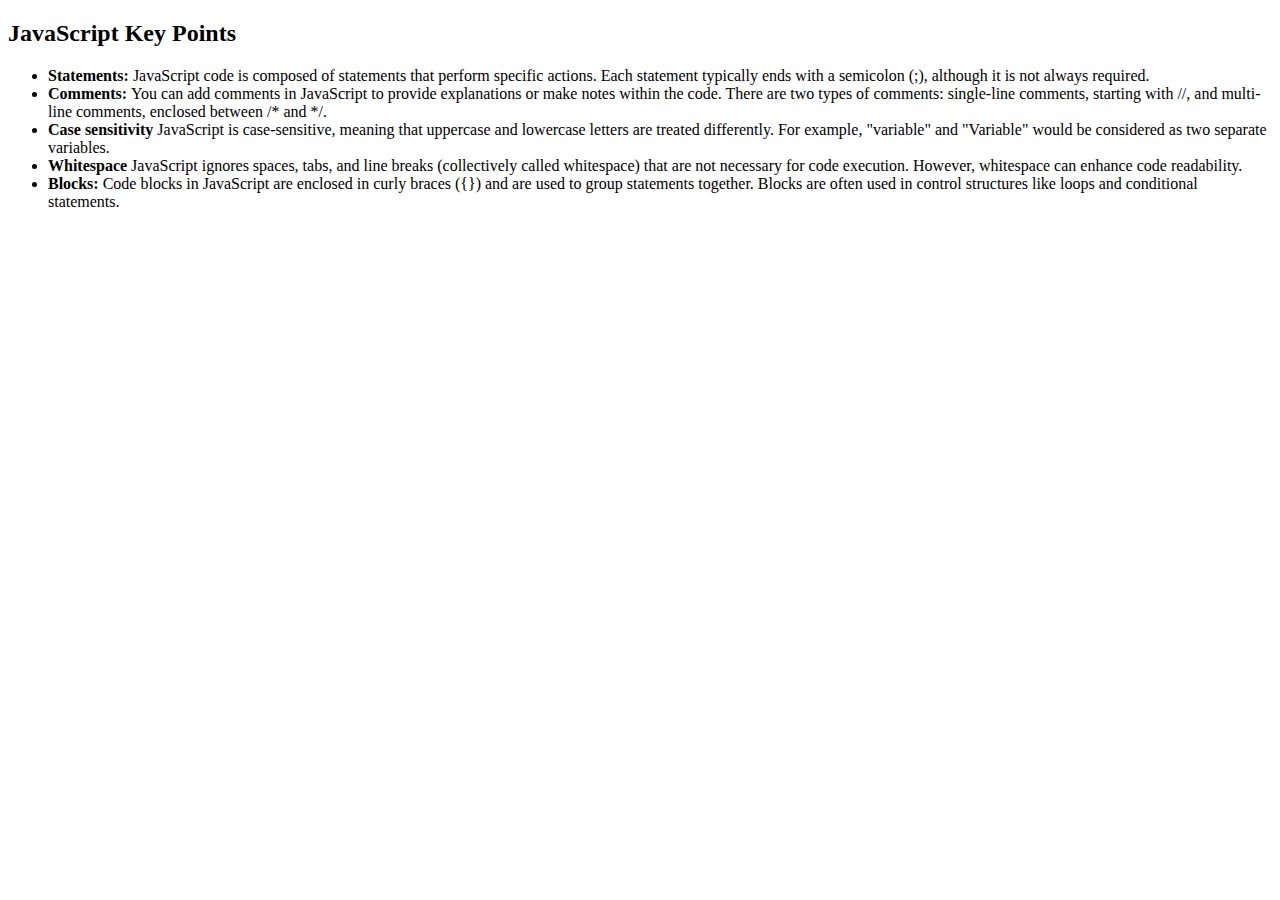
<file: 6 - JavaScript/index.html>
<!DOCTYPE html>
<html lang="en">
  <head>
    <meta charset="UTF-8" />
    <meta name="viewport" content="width=device-width, initial-scale=1.0" />
    <title>JavaScript</title>
  </head>
  <body>
    <h2>JavaScript Key Points</h2>
    <ul>
      <li>
        <strong>Statements:</strong> JavaScript code is composed of statements
        that perform specific actions. Each statement typically ends with a
        semicolon (;), although it is not always required.
      </li>
      <li>
        <strong>Comments: </strong> You can add comments in JavaScript to
        provide explanations or make notes within the code. There are two types
        of comments: single-line comments, starting with //, and multi-line
        comments, enclosed between /* and */.
      </li>
      <li>
        <strong>Case sensitivity</strong> JavaScript is case-sensitive, meaning
        that uppercase and lowercase letters are treated differently. For
        example, "variable" and "Variable" would be considered as two separate
        variables.
      </li>
      <li>
        <strong>Whitespace</strong> JavaScript ignores spaces, tabs, and line
        breaks (collectively called whitespace) that are not necessary for code
        execution. However, whitespace can enhance code readability.
      </li>
      <li>
        <strong>Blocks: </strong> Code blocks in JavaScript are enclosed in
        curly braces ({}) and are used to group statements together. Blocks are
        often used in control structures like loops and conditional statements.
      </li>
    </ul>
    <script src="./app.js"></script>
  </body>
</html>
</file>
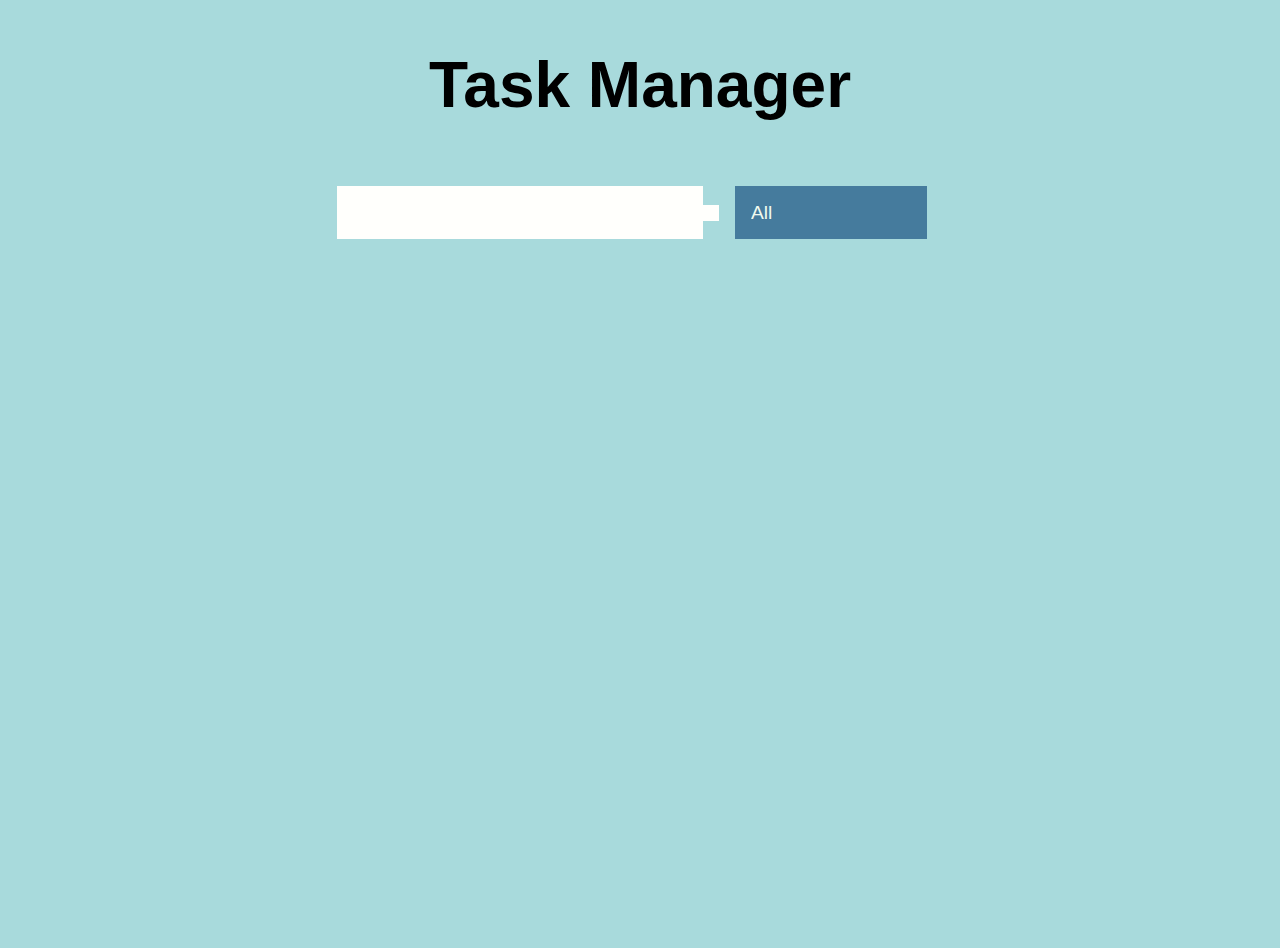
<file: 8 - Task Manager App/index.html>
<!DOCTYPE html>
<html lang="en">
  <head>
    <meta charset="UTF-8" />
    <meta name="viewport" content="width=device-width, initial-scale=1.0" />
    <title>Task Manager</title>

    <!-- Icons -->
    <link
      rel="stylesheet"
      href="https://cdnjs.cloudflare.com/ajax/libs/font-awesome/5.12.1/css/all.min.css"
      integrity="sha256-mmgLkCYLUQbXn0B1SRqzHar6dCnv9oZFPEC1g1cwlkk="
      crossorigin="anonymous"
    />

    <!-- External CSS Link -->
    <link rel="stylesheet" href="./styles.css" />
  </head>

  <body>
    <h1 id="title">Task Manager</h1>

    <!-- To-do Form -->
    <form>
      <input type="text" class="todo-input" />
      <button class="todo-button" type="submit">
        <i class="fas fa-plus-square"></i>
      </button>

      <select class="filter-todo">
        <option value="all">All</option>
        <option value="completed">Completed</option>
        <option value="uncompleted">Uncompleted</option>
      </select>
    </form>

    <!-- List of To-dos -->
    <div class="todo-container">
      <ul class="todo-list"></ul>
    </div>

    <script src="./app.js"></script>
  </body>
</html>
</file>
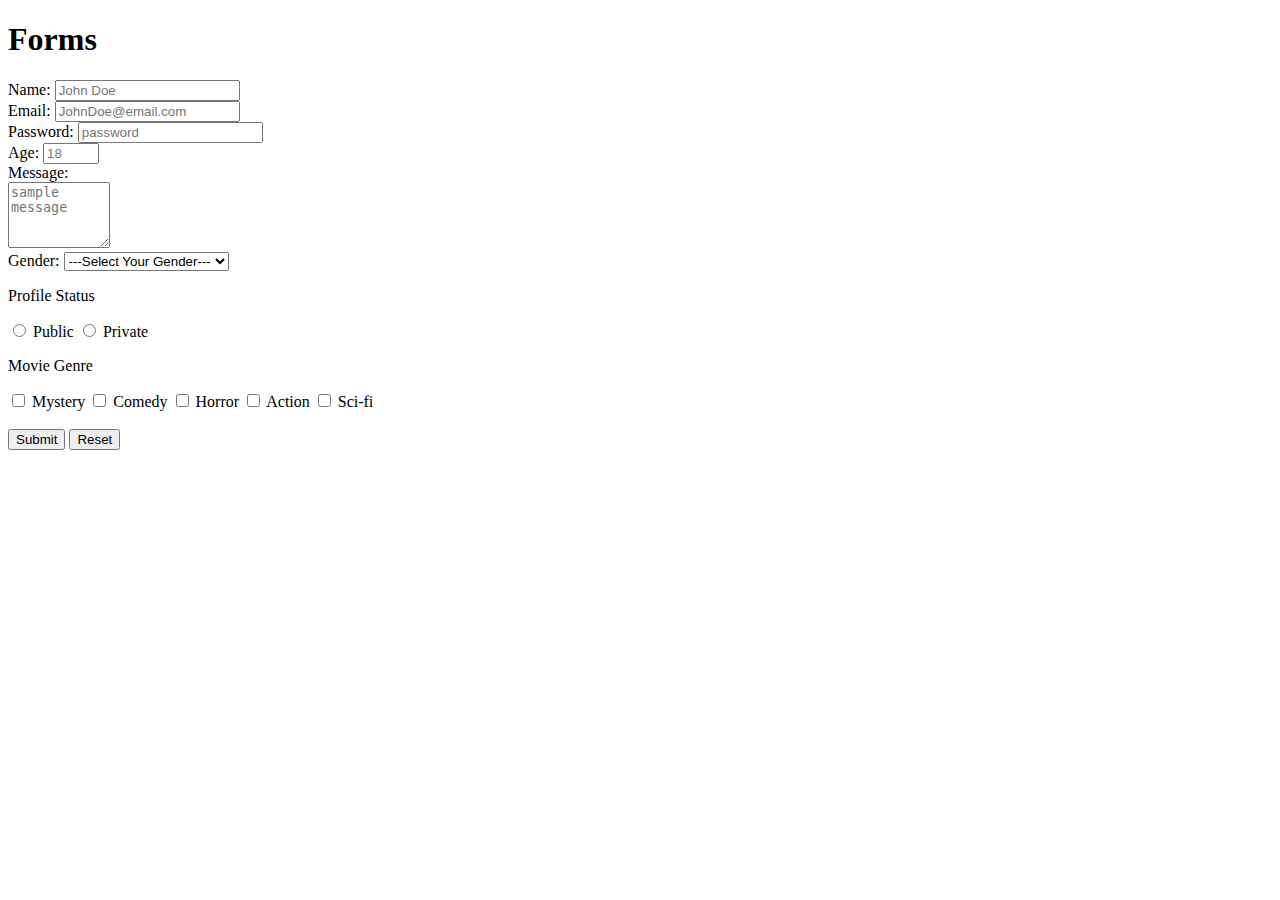
<file: 3 - HTML/forms.html>
<!DOCTYPE html>
<html lang="en">
  <head>
    <meta charset="UTF-8" />
    <meta name="viewport" content="width=device-width, initial-scale=1.0" />
    <title>Forms</title>
  </head>
  <body>
    <h1>Forms</h1>
    <!-- Forms: collect user input for data -->

    <form action="">
      <div>
        <label for="username-id">Name:</label>
        <input name= "user-fullname" id= "username-id" type="text" placeholder="John Doe" required/>
      </div>

      <div>
        <label for="email-id">Email:</label>
        <input name= "email-id" id= "email-id" type="email" placeholder="JohnDoe@email.com" required/>
      </div>

      <div>
        <label for="password-id">Password:</label>
        <input name= "user-password" id= "password-id" type="password" placeholder="password" required/>
      </div>

      <div>
        <label for="age-id">Age:</label>
        <input name= "user-age" id= "age-id" type="number" placeholder="18" min="18" max="25" required/>
      </div>

      <div>
        <label for="message-id">Message:</label><br>
        <textarea name= "user-message" id= "message-id" placeholder="sample message" rows="4" cols="10" required></textarea></textarea>
      </div>

      <div>
        <!-- Dropdown List -->
        <label for="">Gender:</label>
        <select name="user-gender" id="gender-id">
          <option hidden disabled selected value="None">---Select Your Gender---</option>
          <option value="Male">Male</option>
          <option value="Female">Female</option>
          <option value="Others">Others</option>
        </select>
      </div>

      <div>
        <p>Profile Status</p>
        <input value="Public" type="radio" name="profile-status" id="public-id" required/>
        <label for="public-id">Public</label>

        <input value="Private" type="radio" name="profile-status" id="private-id" required/>
        <label for="private-id">Private</label>
      </div>

      <div>
        <p>Movie Genre</p>
        <input id="mystery-id" name="genre" value="Mystery" type="checkbox">
        <label for="mystery-id">Mystery</label>
        <input id="comedy-id" name="genre" value="Comedy" type="checkbox">
        <label for="comedy-id">Comedy</label>
        <input id="horror-id" name="genre" value="Horror" type="checkbox">
        <label for="horror-id">Horror</label>
        <input id="action-id" name="genre" value="Action" type="checkbox">
        <label for="action-id">Action</label>
        <input id="Sci-fi-id" name="genre" value="Sci-fi" type="checkbox">
        <label for="Sci-fi-id">Sci-fi</label>
      </div>

      <br />
      <button type="submit">Submit</button>
      <button type="reset">Reset</button>
    </form>
  </body>
</html>
</file>
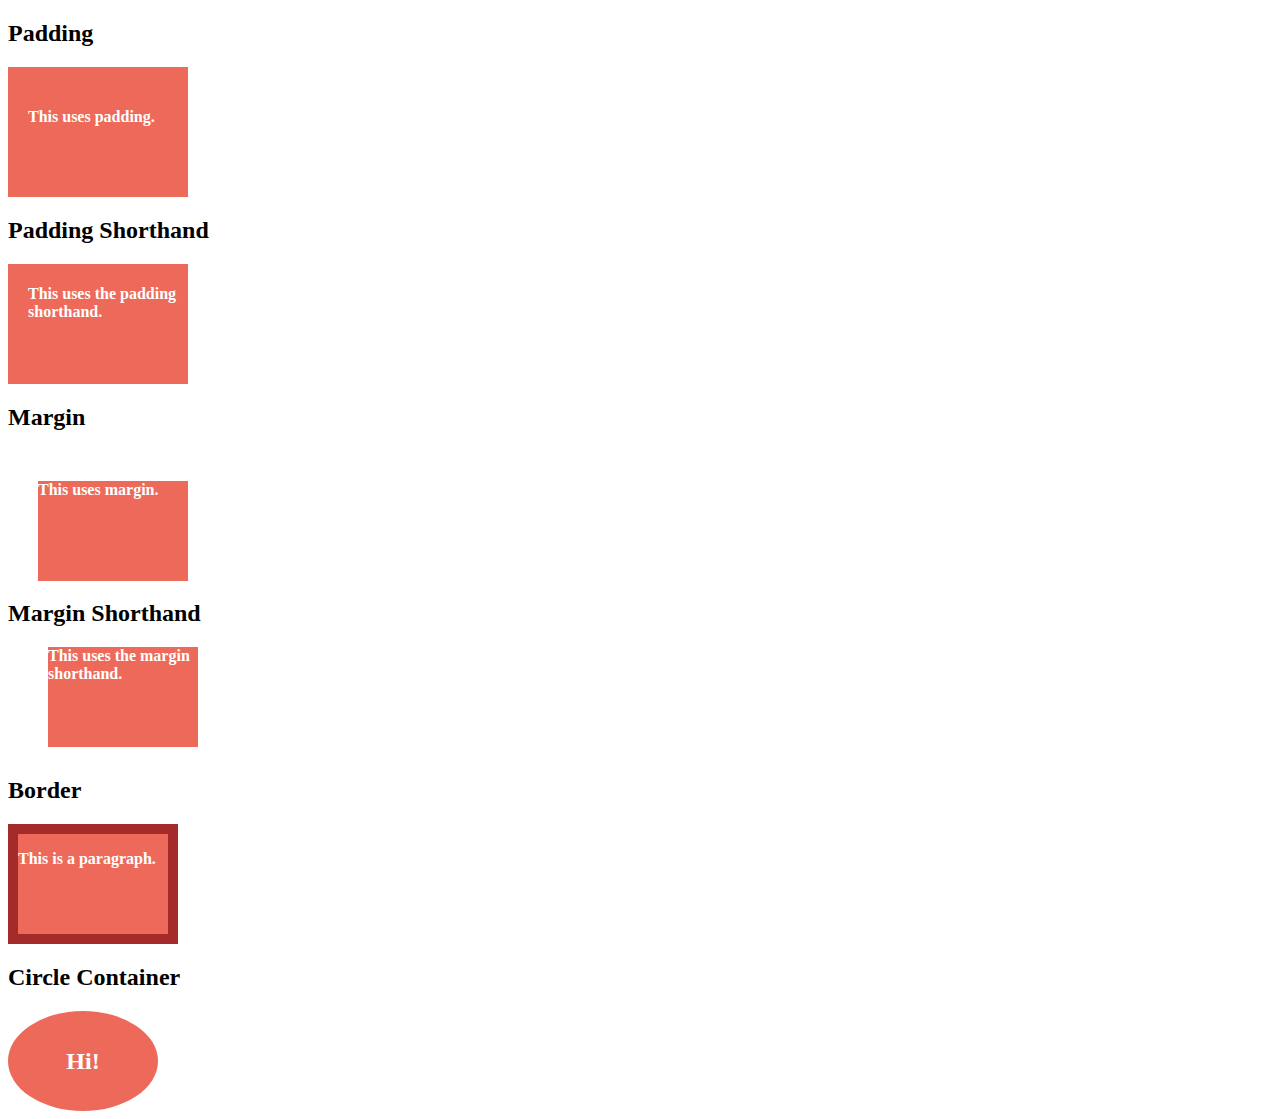
<file: 4 - CSS Basics/box-model.html>
<!DOCTYPE html>
<html lang="en">
  <head>
    <meta charset="UTF-8" />
    <meta name="viewport" content="width=device-width, initial-scale=1.0" />
    <title>CSS Padding, Margin and Border</title>
    <link rel="stylesheet" href="./4-box-model.css" />
    <style>
      .box {
        background-color: #ed6a5a;
        height: 100px;
        width: 150px;
        color: white;
        font-weight: bolder;
      }
    </style>
  </head>

  <body>
    <h2>Padding</h2>
    <div class="box box1">
      <p>This uses padding.</p>
    </div>

    <h2>Padding Shorthand</h2>
    <div class="box box2">
      <p>This uses the padding shorthand.</p>
    </div>

    <h2>Margin</h2>
    <div class="box box3">
      <p class="parag1">This uses margin.</p>
    </div>

    <h2>Margin Shorthand</h2>
    <div class="box box4">
      <p class="parag2">This uses the margin shorthand.</p>
    </div>

    <h2>Border</h2>
    <div class="box mix-borders">
      <p class="my-parag">This is a paragraph.</p>
    </div>

    <h2>Circle Container</h2>
    <div class="box circle-container">
      <h2>Hi!</h2>
    </div>
  </body>
</html>
</file>
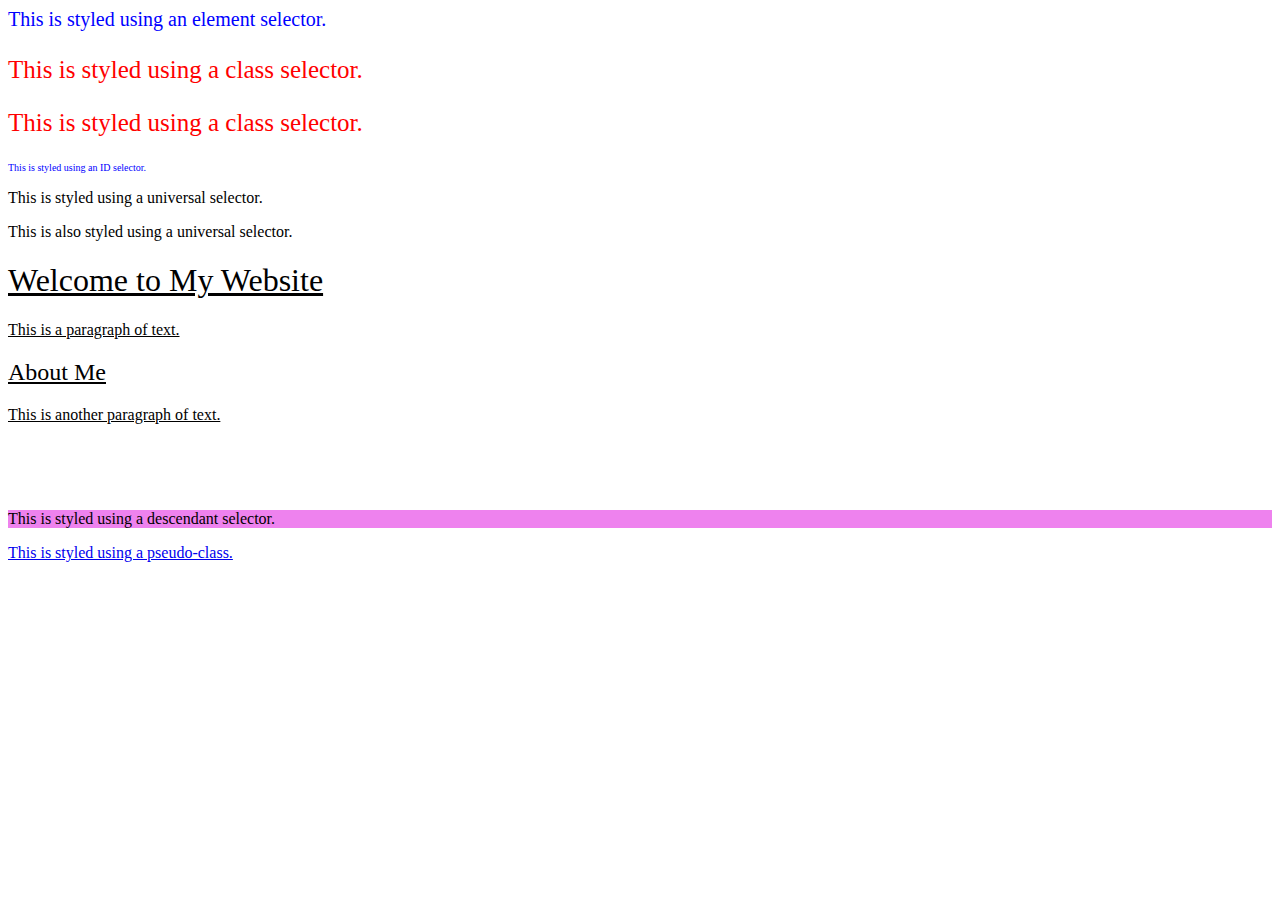
<file: 4 - CSS Basics/selectors.html>
<!DOCTYPE html>
<html lang="en">
  <head>
    <meta charset="UTF-8" />
    <meta name="viewport" content="width=device-width, initial-scale=1.0" />
    <title>CSS Selectors</title>
    <link rel="stylesheet" href="./3-selectors.css" />
  </head>
  <body>
    <!-- Element Selector -->
    <span>This is styled using an element selector.</span>

    <!-- Class Selector -->
    <p class="intro-paragraphs">This is styled using a class selector.</p>
    <p class="intro-paragraphs">This is styled using a class selector.</p>

    <!-- ID Selector -->
    <p id="main-heading">This is styled using an ID selector.</p>

    <!-- Universal Selector -->
    <p>This is styled using a universal selector.</p>
    <p>This is also styled using a universal selector.</p>

    <!-- Grouping Selector -->
    <h1>Welcome to My Website</h1>
    <p class="about-content">This is a paragraph of text.</p>
    <h2>About Me</h2>
    <p class="about-content">This is another paragraph of text.</p>
    <br /><br /><br />

    <!-- Descendant Selector -->
    <div class="article-container">
      <p>This is styled using a descendant selector.</p>
    </div>

    <!-- Pseudo-classes -->
    <a href="#">This is styled using a pseudo-class.</a>
  </body>
</html>
</file>
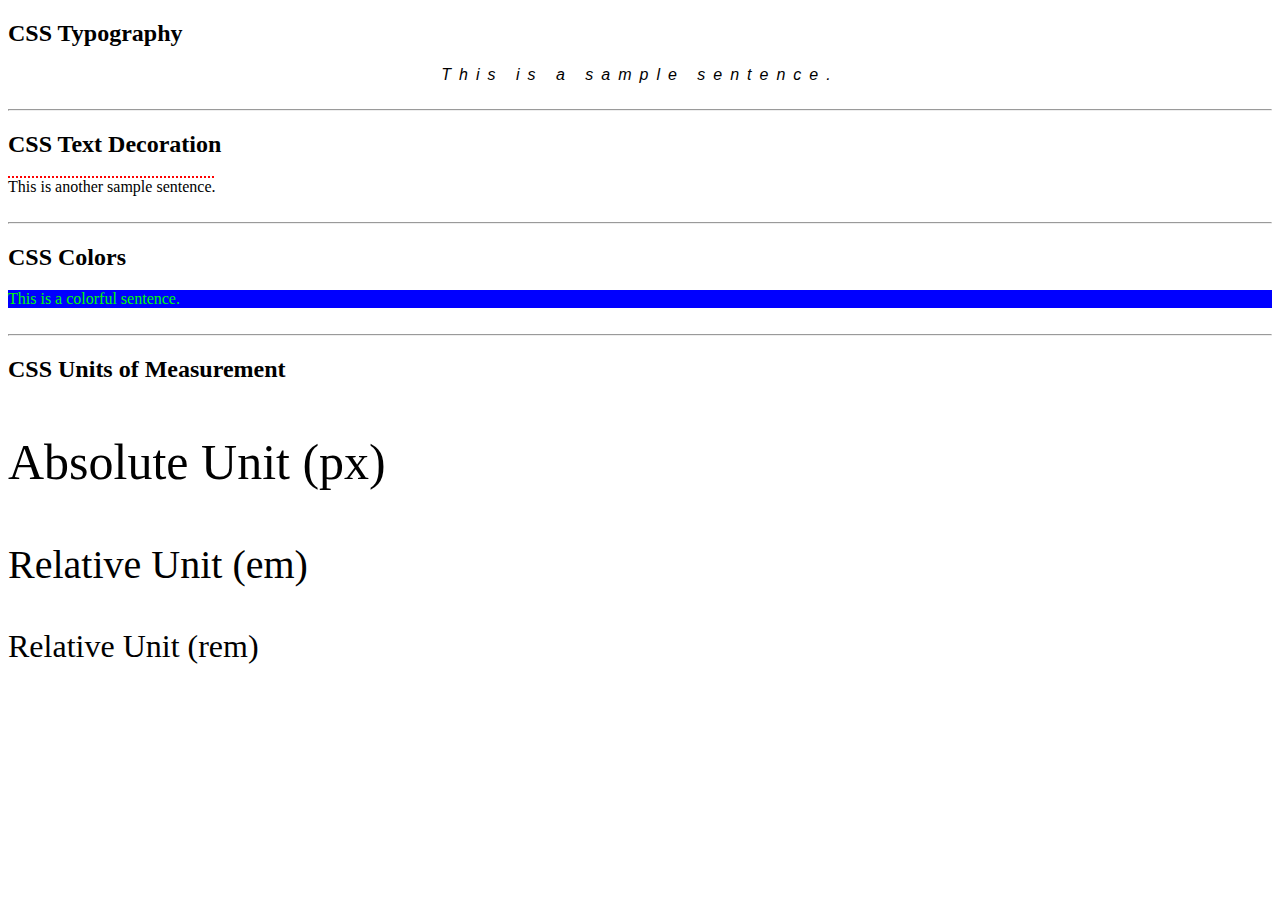
<file: 4 - CSS Basics/styling-essentials.html>
<!DOCTYPE html>
<html lang="en">
  <head>
    <meta charset="UTF-8" />
    <meta name="viewport" content="width=device-width, initial-scale=1.0" />
    <title>CSS Basics: Typography, Text Decoration, Colors and Units</title>
    <link rel="stylesheet" href="styling-essentials.css" />
  </head>
  <body>
    <h2>CSS Typography</h2>
    <div id="text-styling">This is a sample sentence.</div>
    <br><hr>

    <h2>CSS Text Decoration</h2>
    <div id="text-decoration">This is another sample sentence.</div>
    <br><hr>

    <h2>CSS Colors</h2>
    <div id="colors">This is a colorful sentence.</div>
    <br><hr>

    <h2>CSS Units of Measurement</h2>
    <p id="absolute-unit-px">Absolute Unit (px)</p>
    <div style="font-size: 20px">
      <p id="relative-unit-em">Relative Unit (em)</p>
      <p id="relative-unit-rem">Relative Unit (rem)</p>
    </div>
  </body>
</html>
</file>
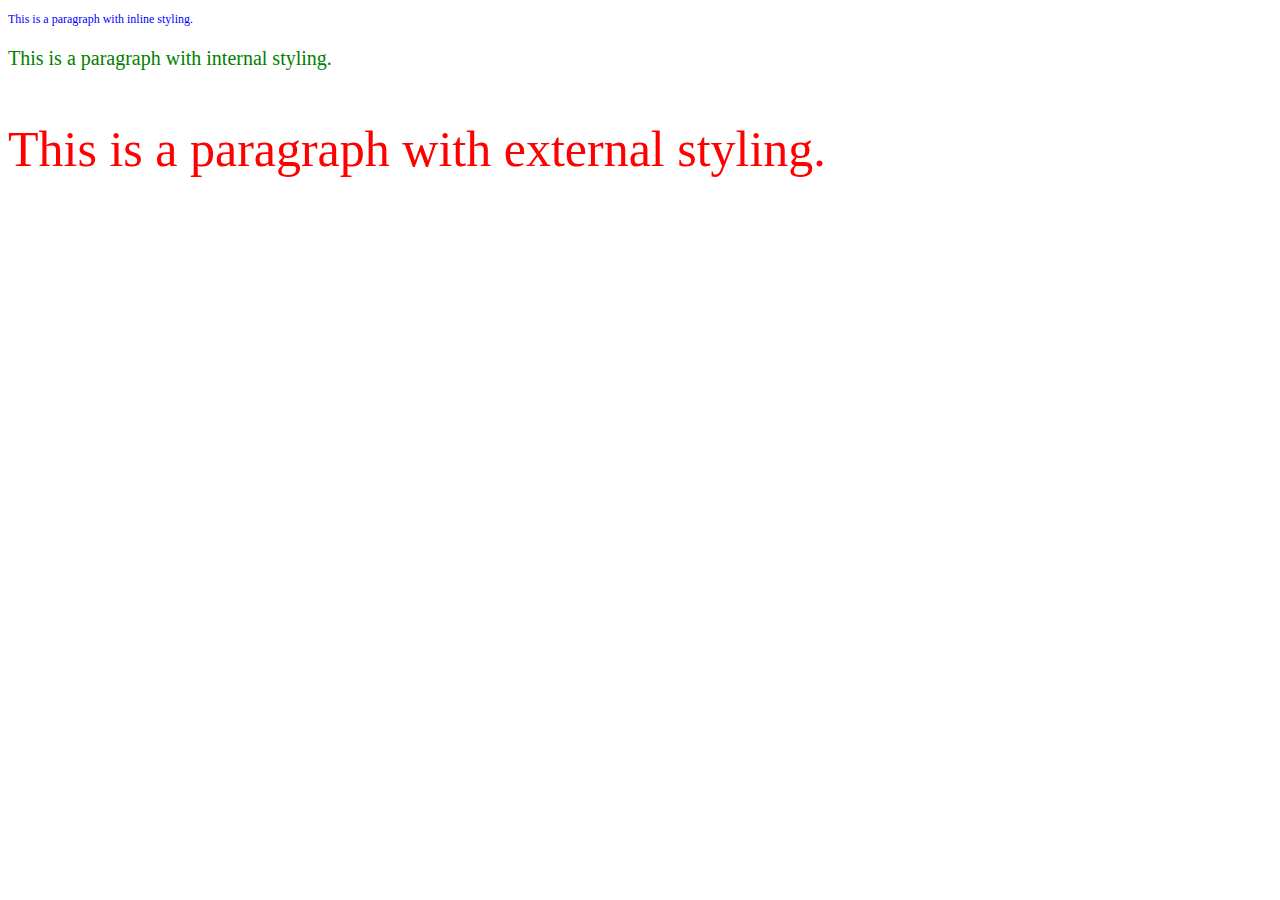
<file: 4 - CSS Basics/three-ways.html>
<!DOCTYPE html>
<html lang="en">
  <head>
    <meta charset="UTF-8" />
    <meta name="viewport" content="width=device-width, initial-scale=1.0" />
    <title>CSS Three Ways</title>
    <!-- CSS - Cascading Style Sheets -->
    <!-- Syntax: selector: {property:value} -->
    <!-- External Styling -->
     <link rel="stylesheet" href="three-ways.css">

    <!-- Internal Styling -->
    <style>
      #internal-styling {
        color: green;
        font-size: 20px;
      }
    </style>
  </head>
  <body>
    <!-- Inline Styling -->
    <p style="color: blue; font-size: 12px">
      This is a paragraph with inline styling.
    </p>

    <!-- Internal Styling -->
    <p id="internal-styling">This is a paragraph with internal styling.</p>

    <!-- External Styling -->
    <p id="external-styling">This is a paragraph with external styling.</p>
  </body>
</html>
</file>
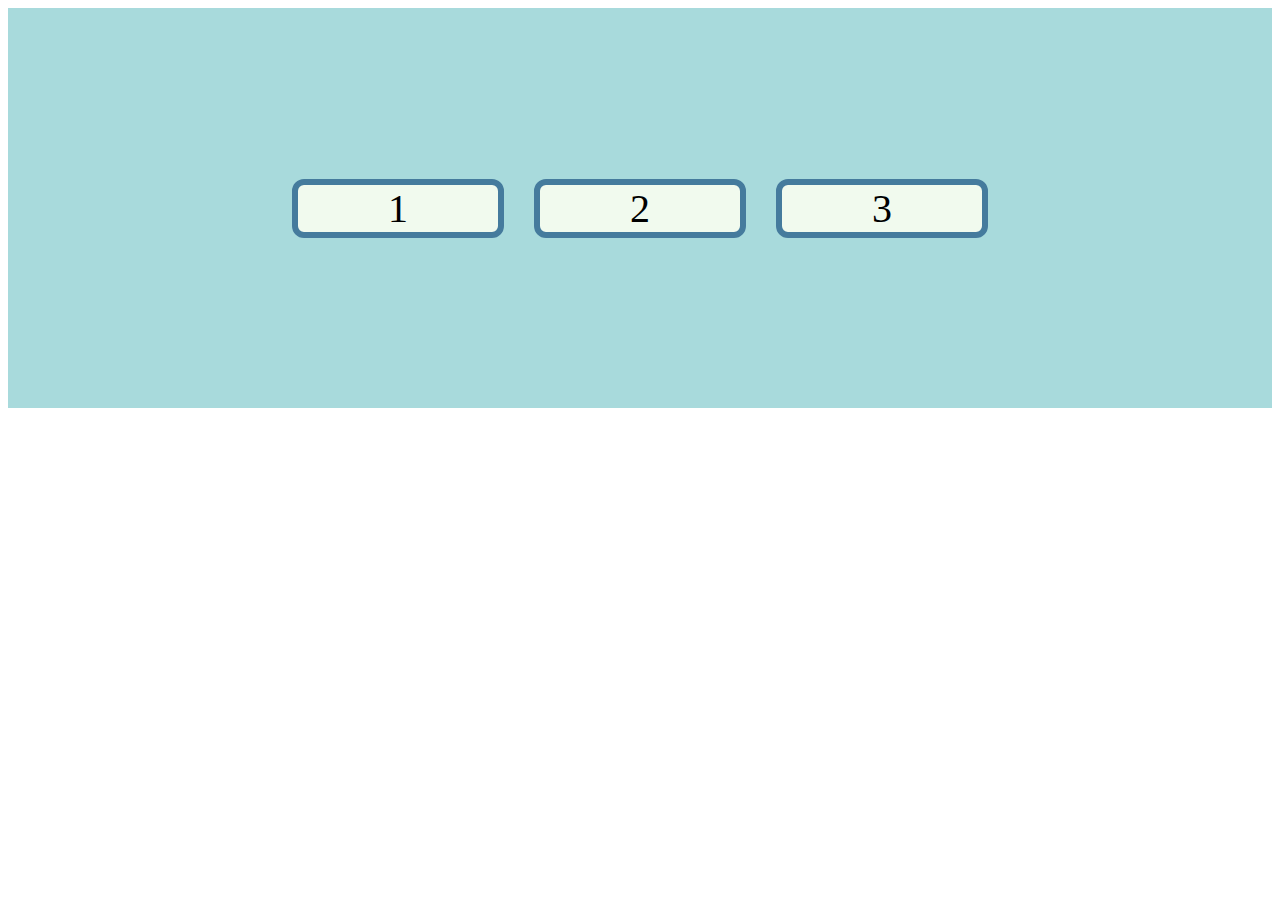
<file: 5 - Intermediate CSS/flexbox.html>
<!DOCTYPE html>
<html lang="en">
  <head>
    <meta charset="UTF-8" />
    <meta name="viewport" content="width=device-width, initial-scale=1.0" />
    <title>CSS Flexbox</title>
    <style>
      .container {
        height: 400px;
        background-color: #a8dadc;
      }

      .flexItems {
        width: 200px;
        margin: 10px;
        border: 6px #457b9d solid;
        border-radius: 12px;
        background-color: #f1faee;
        text-align: center;
        font-size: 40px;
      }
    </style>
    <link rel="stylesheet" href="./flexbox.css" />
  </head>
  <body>
    <div class="container flexContainer">
      <div class="flexItems flexItem1">1</div>
      <div class="flexItems flexItem2">2</div>
      <div class="flexItems flexItem3">3</div>
    </div>
  </body>
</html>
</file>
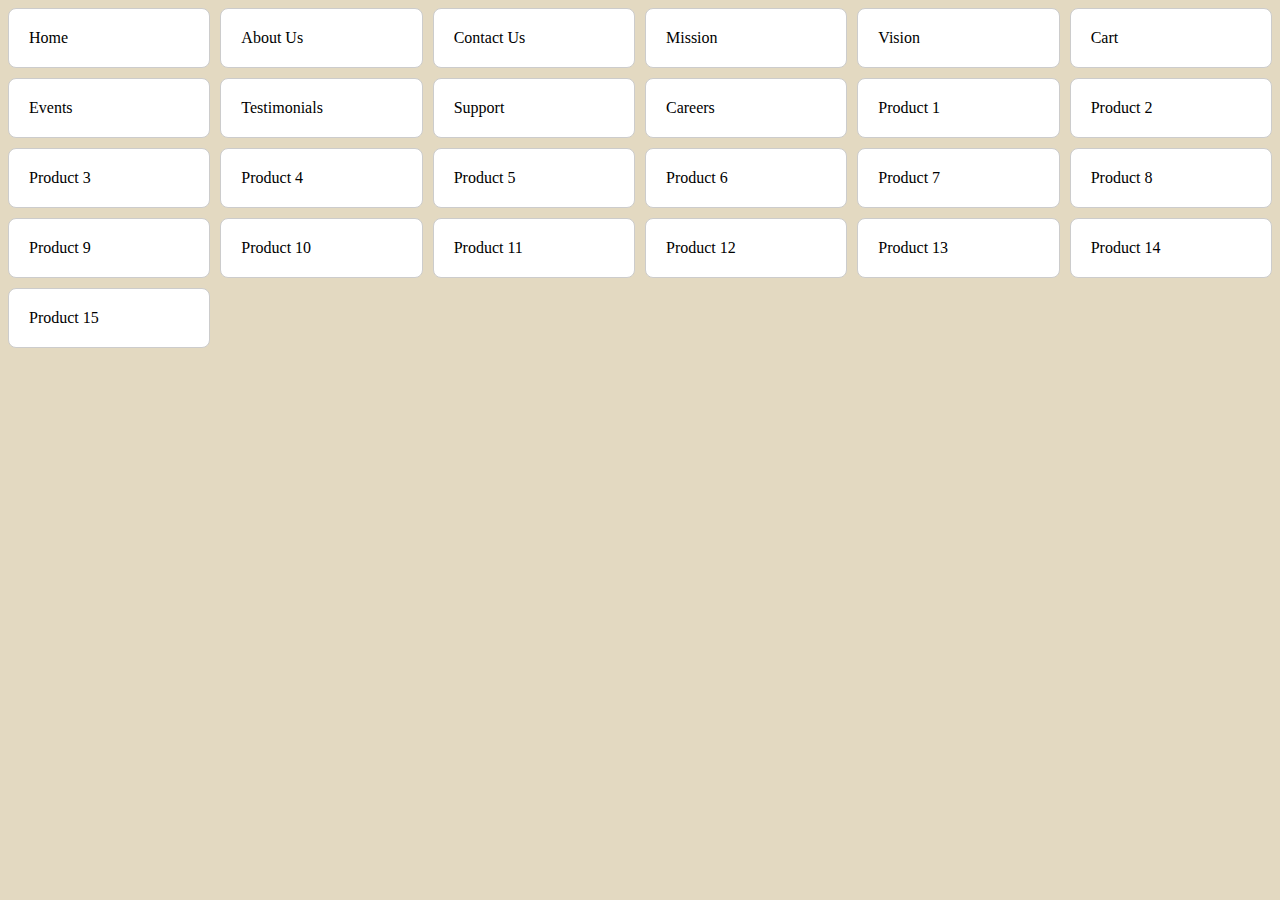
<file: 5 - Intermediate CSS/grid.html>
<!DOCTYPE html>
<html lang="en">
  <head>
    <meta charset="UTF-8" />
    <meta name="viewport" content="width=device-width, initial-scale=1.0" />
    <title>CSS Grid</title>
    <style>
      body {
        background-color: #e3d9c1;
      }

      .gridItem {
        background-color: #fff;
        border: 1px solid #ccc;
        border-radius: 8px;
        padding: 20px;
      }
    </style>
    <link rel="stylesheet" href="./grid.css" />
  </head>
  <body>
    <div class="gridContainer">
      <div class="gridItem">Home</div>
      <div class="gridItem">About Us</div>
      <div class="gridItem">Contact Us</div>
      <div class="gridItem">Mission</div>
      <div class="gridItem">Vision</div>
      <div class="gridItem">Cart</div>
      <div class="gridItem">Events</div>
      <div class="gridItem">Testimonials</div>
      <div class="gridItem">Support</div>
      <div class="gridItem">Careers</div>
      <div class="gridItem">Product 1</div>
      <div class="gridItem">Product 2</div>
      <div class="gridItem">Product 3</div>
      <div class="gridItem">Product 4</div>
      <div class="gridItem">Product 5</div>
      <div class="gridItem">Product 6</div>
      <div class="gridItem">Product 7</div>
      <div class="gridItem">Product 8</div>
      <div class="gridItem">Product 9</div>
      <div class="gridItem">Product 10</div>
      <div class="gridItem">Product 11</div>
      <div class="gridItem">Product 12</div>
      <div class="gridItem">Product 13</div>
      <div class="gridItem">Product 14</div>
      <div class="gridItem">Product 15</div>
    </div>
  </body>
</html>
</file>
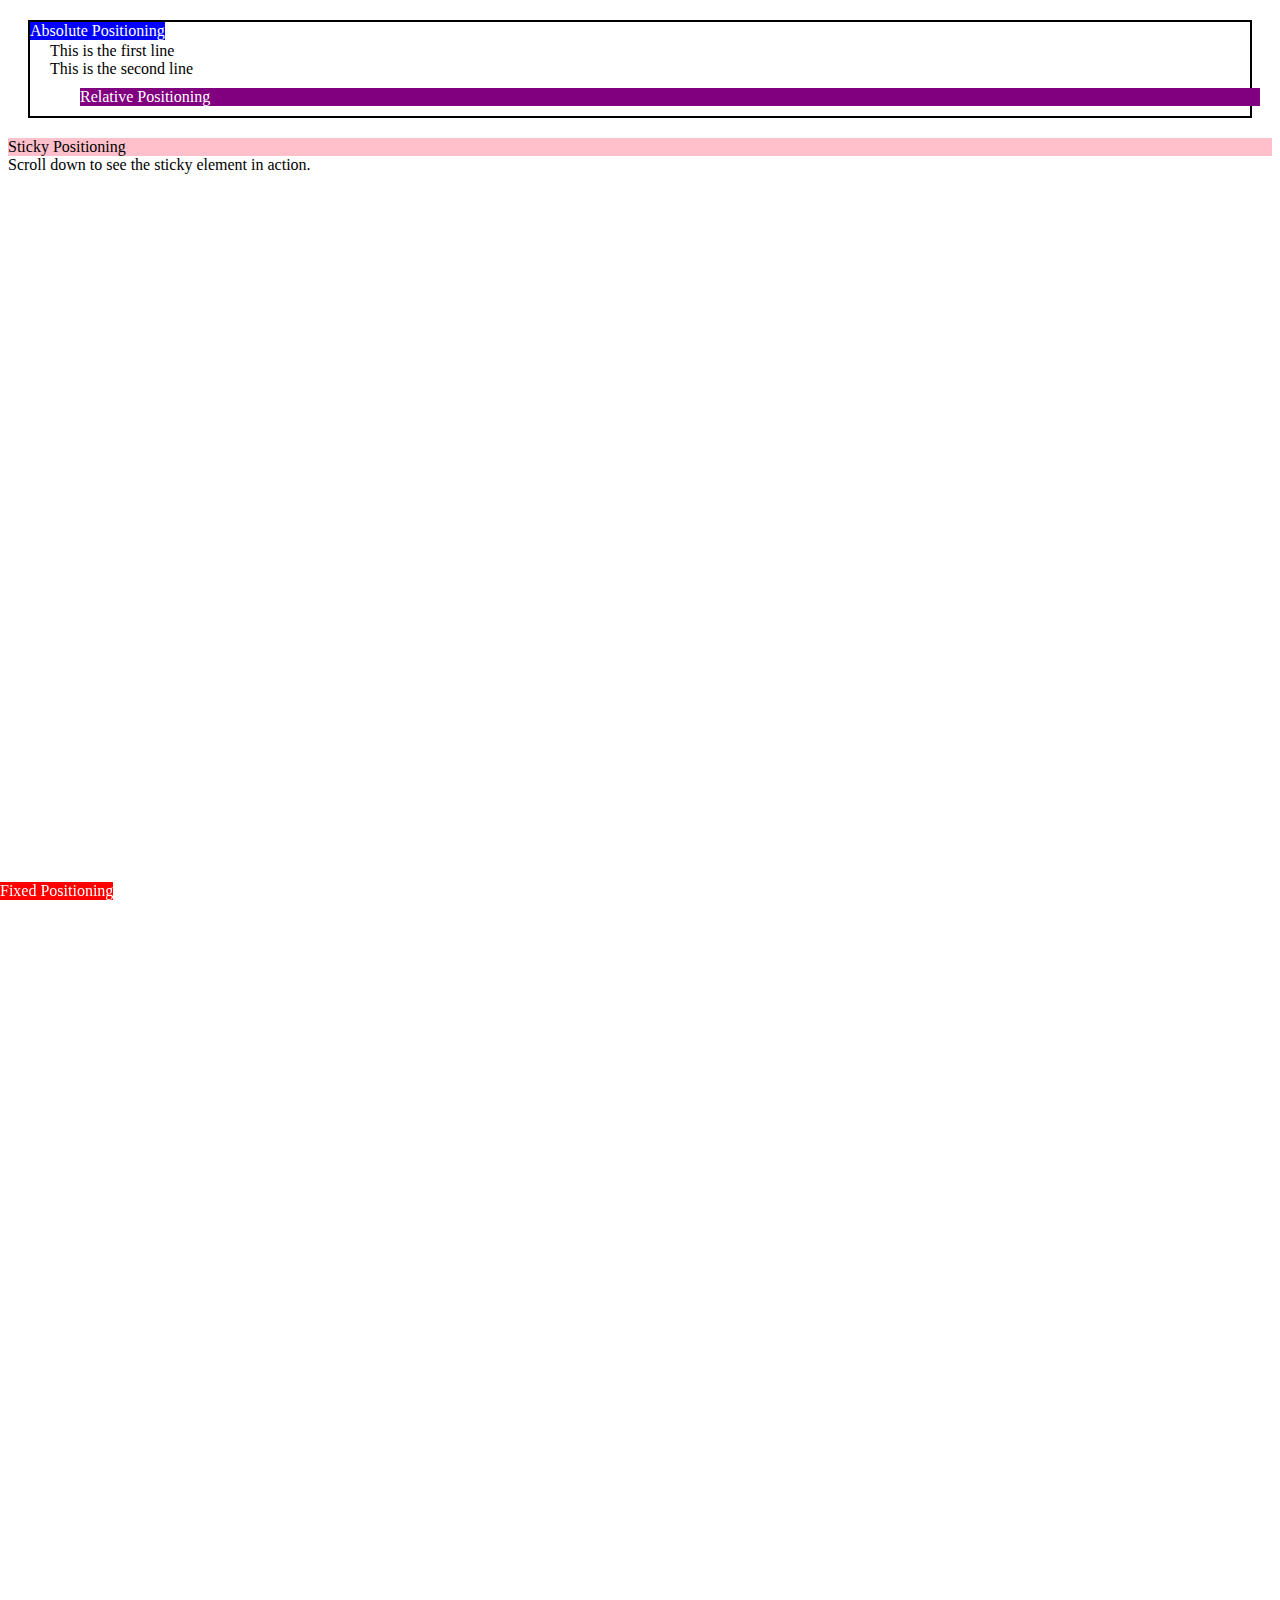
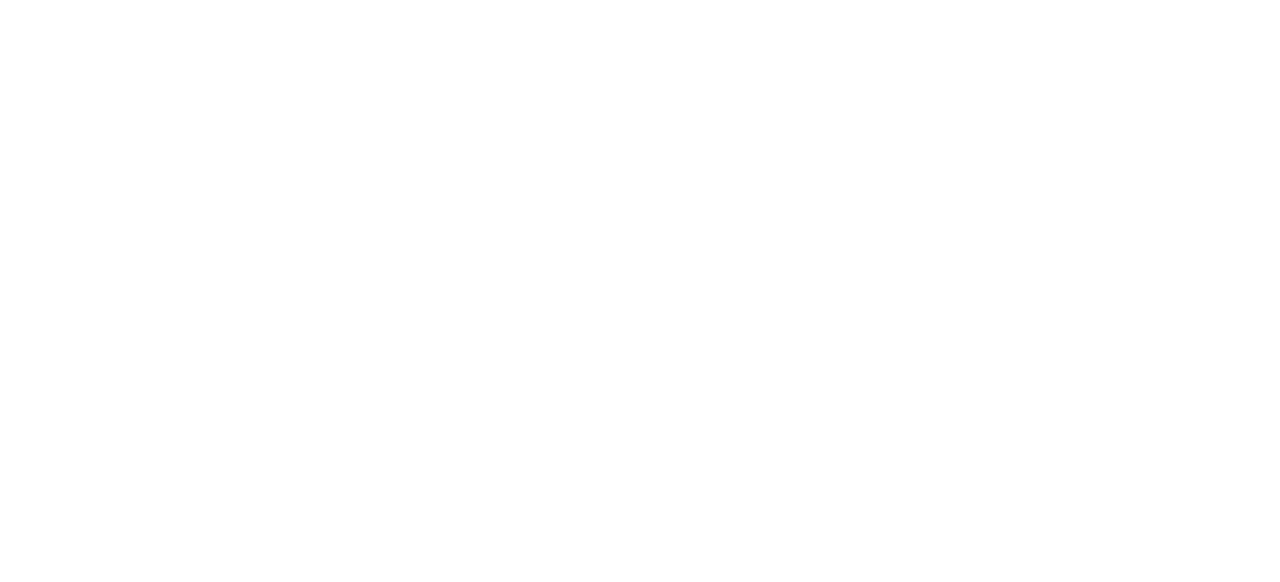
<file: 5 - Intermediate CSS/positioning.html>
<!DOCTYPE html>
<html lang="en">
  <head>
    <meta charset="UTF-8" />
    <meta name="viewport" content="width=device-width, initial-scale=1.0" />
    <title>CSS Positioning</title>
    <link rel="stylesheet" href="./positioning.css" />
    <style>
      #ancestor {
        position: relative;
        border: 2px solid #000;
        padding: 20px;
        margin: 20px;
      }
    </style>
  </head>
  <body>
    <div id="ancestor">
      <div>This is the first line</div>
      <div>This is the second line</div>
      <div id="relative">Relative Positioning</div>
      <div id="absolute">Absolute Positioning</div>
      <div id="fixed">Fixed Positioning</div>
    </div>
    <div id="sticky">Sticky Positioning</div>
    <div style="height: 2000px;">
      Scroll down to see the sticky element in action.
    </div>
    <br />
  </body>
</html>
</file>
<file: 8 - Task Manager App/styles.css>
/* General Styling */
* {
  font-family: Arial, Helvetica, sans-serif;
  margin: 0;
  padding: 0;
}

body {
  background-color: #a8dadc;
  min-height: 100vh; /* Viewport Height */
}

#title {
  font-size: 4rem;
  text-align: center;
  margin: 3rem;
}

form {
  display: flex;
  justify-content: center;
  align-items: center;
  flex-wrap: wrap;
  margin: 2rem;
}

/* FORM */
form input,
form button {
  padding: 0.5rem;
  font-size: 2rem;
  border: none;
  background: #fffffc;
}

form input {
  width: 350px;
}

form button {
  background: #fffffc;
  cursor: pointer;
  transition: all 0.3s ease;
}

form button:hover {
  background: #457b9d;
  color: #fffffc;
}

/* TODO CONTAINER */
.todo-container {
  display: flex;
  justify-content: center;
  align-items: center;
}

.todo-list {
  min-width: 30%;
  list-style: none;
}

.todo {
  margin: 0.5rem;
  background: #fffffc;
  font-size: 1.5rem;
  display: flex;
  justify-content: space-between;
  align-items: center;
  transition: all 0.5s ease;
}

.todo-item {
  padding: 0rem 0.5rem;
}

.todo li {
  flex: 1;
}

i {
  pointer-events: none;
}

.fall {
  transform: translateY(8rem) rotateZ(20deg);
  opacity: 0;
}

/* BUTTONS */
.trash-btn,
.complete-btn {
  background: #fe4a49;
  color: white;
  border: none;
  padding: 1rem;
  cursor: pointer;
  font-size: 1rem;
}

.complete-btn {
  background-color: #06d6a0;
}

.completed {
  text-decoration: line-through;
  opacity: 0.5;
}

/* FILTER */
select {
  -webkit-appearance: none;
  -moz-appearance: none;
  -ms-appearance: none;
  appearance: none;
  outline: 0;
  box-shadow: none;
  border: 0 !important;
  background-image: none;
}

.filter-todo {
  background-color: #457b9d;
  width: 12rem;
  margin: 1rem;
  padding: 1rem;
  font-size: 1.2rem;
  color: #f1faee;
  cursor: pointer;
}
</file>
<file: 4 - CSS Basics/4-box-model.css>
.box1 {
  padding-right: 10px;
  padding-left: 20px;
  padding-top: 25px;
  padding-bottom: 5px;
}

/* Shorthand */
/* 1 value - all sides */
/* 2 values - top bottom / left right */
/* 3 values - top / left right / bottom */
/* 4 values - top / right / bottom / left */
.box2 {
  padding: 10px;
  padding: 20px 10px;
  padding: 5px 10px 20px;
  padding: 5px 10px 15px 20px;
}

.box3 {
  margin-top: 50px;
  margin-right: 25px;
  margin-left: 30px;
  margin-bottom: 5px;
}

/* Shorthand */
/* 1 value - all sides */
/* 2 values - top bottom / left right */
/* 3 values - top / left right / bottom */
/* 4 values - top / right / bottom / left */
.box4 {
  margin: 10px 20px 30px 40px;
}

.mix-borders {
  height: 100px;
  width: 200px;
  /* style - solid dashed dotted double */
  border-style: dotted;
  border-color: pink;
  /* Shorthand */
  /* 1 value - all sides */
  /* 2 values - top bottom / left right */
  /* 3 values - top / left right / bottom */
  /* 4 values - top / right / bottom / left */
  border-width: 4px 8px 12px;
  border: 10px solid brown;
}

.circle-container{
  height: 100px;
  width: 100px;
  text-align: center;
  border-radius: 50%;
  align-content: center;
}
</file>
<file: 4 - CSS Basics/3-selectors.css>
/* Element Selector */
span {
  color: blue;
  font-size: 20px;
}

/* Class Selector */
.intro-paragraphs{
  color: red;
  font-size: 25px;
}

/* ID Selector */
#main-heading{
  color: blue;
  font-size: 10px;
}

/* Universal Selector */
*{
  font-weight: lighter;
}

/* Grouping Selector */
h1, h2, .about-content {
  text-decoration: underline black;
}

/* Descendant Selector */
.article-container p{
  background-color: violet;
}

a:hover {
  color: pink;
}

a:active {
  background-color: black;
}

a:visited {
  color: green;
}
</file>
<file: 4 - CSS Basics/styling-essentials.css>
#text-styling {
  font-family: "Arial", sans-serif;

  /* FONT WEIGHT */
  font-weight: normal; /* Default */
  font-weight: bold;
  font-weight: lighter;
  font-weight: bolder;

  /* FONT WEIGHT - Numeric Values */
  font-weight: 100;
  font-weight: 200;
  font-weight: 500;
  font-weight: 600;
  font-weight: 700;
  font-weight: 800;
  font-weight: 900;
  font-weight: 950;
  font-weight: 400; /* Default */
  font-weight: 300;

  /* FONT STYLE */
  font-style: normal; /* Default */
  font-style: italic;
  font-style: oblique;

  /* TEXT ALIGN */
  text-align: left; /* Default */
  text-align: right;
  text-align: justify;
  text-align: center;

  /* LINE HEIGHT */
  line-height: normal; /* Default */
  line-height: 1.5;
  line-height: 40%;
  line-height: 16px;

  /* Letter Spacing */
  letter-spacing: normal; /* Default */
  letter-spacing: -8px;
  letter-spacing: 8px;
}

#text-decoration {
  /* Text Decoration Line */
  text-decoration-line: none; /* Default */
  text-decoration-line: line-through;
  text-decoration-line: underline;
  text-decoration-line: overline;

  /* Text Decoration Style */
  text-decoration-style: solid; /* Default */
  text-decoration-style: dashed;
  text-decoration-style: dotted;
  text-decoration-style: wavy;

  /* Text Decoration Color */
  text-decoration-color: royalblue;

  /* Text Decoration Thickness */
  text-decoration-thickness: 5px;

  /* Text Decoration */
  text-decoration: overline underline line-through;
  text-decoration: overline dotted red 2px;
}

#colors {
  /* Colors */

  /* Color Names */
  color: white;
  background-color: blue;

  /* RGBA */
  /* red, green, blue, alpha */
  /* 0 - Lowest, 255 - Highest */
  /* Alpha - Opacity */
  /* 1 - Opaque, 0 - Transparency */
  /* (0, 0, 0, 0) */
  color: rgb(0, 255, 255);
  background-color: rgba(255, 0, 0, 1);

  /* Hexadecimal */
  /* 0, 1, 2, 3, 4, 5, 6, 7, 8, 9 */
  /* A - 10, B - 11, C - 12, D - 13, E -14, F - 15 */
  /* #000000 */
  color: #00ff00;
  background-color: #0000ffff;
}

#absolute-unit-px{
  font-size: 50px;
}

#relative-unit-em{
  font-size: 2em;
}

#relative-unit-rem{
  font-size: 2rem;
}
</file>
<file: 4 - CSS Basics/three-ways.css>
#external-styling {
  color: red;
  font-size: 50px;
}
</file>
<file: 5 - Intermediate CSS/flexbox.css>
.flexContainer {
  display: flex;
  flex-direction: column;
  flex-direction: row; /* Default */

  /* justify-content - set alignment to the main axis */
  justify-content: flex-start; /* Default */
  justify-content: flex-end;
  justify-content: space-between;
  justify-content: space-around;
  justify-content: space-evenly;
  justify-content: flex-start; /* Default */
  justify-content: center;

  /* align-items - set the alignment on the cross axis */
  align-items: flex-end;
  align-items: center;
  align-items: stretch; /* Default */
  align-items: flex-start;
  align-items: center;

  /* flex-wrap */
  flex-wrap: wrap;
  flex-wrap: wrap-reverse;
  flex-wrap: nowrap; /* Default */

  /* gap */
  gap: 10px;
  column-gap: 10px;
  row-gap: 30px;
}

.flexItem3{
  flex-grow: 0; /* Default */
  /* flex-grow: 1; */
  flex-shrink: 1; /* Default */
  flex-shrink: 0;
}
</file>
<file: 5 - Intermediate CSS/grid.css>
.gridContainer {
  display: grid;

  /* Using px */
  grid-template-columns: 200px 200px 200px;
  grid-template-rows: 200px 200px 200px 200px;

  /* Using auto */
  grid-template-columns: auto auto auto auto;
  grid-template-rows: auto;

  /* Using percentage */
  grid-template-columns: 50% 25%;
  grid-template-rows: 25% 25% 25% 25%;

  /* Using fr - fractional units */
  grid-template-columns: 1fr 1fr 1fr 1fr;
  grid-template-rows: 1fr 1fr 1fr; /* 1 fr is the same */

  /* Using repeat() *note: no space between repeat and () */
  grid-template-columns: repeat(2, 1fr);
  grid-template-rows: repeat(6, 1fr);

  /* Column and Row Gap */
  column-gap: 50px;
  row-gap: 50px;
  gap: 10px;
}

/* Media Queries for Desktops, Extra Large Screens */
@media screen and (min-width: 1025px) {
  .gridContainer{
      display: grid;
      grid-template-columns: repeat(6, 1fr);
      grid-template-rows: auto;
  }
}

/* Media Queries for Tablets, Small Screens, Laptops */
@media screen and (min-width: 481px) and (max-width:1024px) {
  .gridContainer{
      display: grid;
      grid-template-columns: repeat(4, 1fr);
      grid-template-rows: auto;
  }
}

/* Media Queries for Mobile Devices */
@media screen and (max-width: 480px) {
  .gridContainer{
      display: grid;
      grid-template-columns: repeat(1, auto);
      grid-template-rows: auto;
  }
}
</file>
<file: 5 - Intermediate CSS/positioning.css>
/* Relative to its original position */
#relative{
  background-color: purple;
  color: white;
  position: relative;
  /* Access: top, left, bottom, right */
  top: 10px;
  left: 30px;
}

/* Relative to the parent container, has a position that is not static */
#absolute{
  background-color: blue;
  color: white;
  position: absolute;
  /* Access: top, left, bottom, right */
  top: 0px;
  left: 0px;
}

/* Relative to the viewport */
/* Stay on the same place even when you scroll */
#fixed{
  background-color: red;
  color: white;
  position: fixed;
  /* Access: top, left, bottom, right */
  bottom: 0px;
  left: 0px;
}

/* Starts relative to its original position */
/* However, past a certain point, it will be fixed position */
#sticky{
  background-color: pink;
  position: sticky;
  /* Access: top, left, bottom, right */
  top: 30px;
}
</file>
